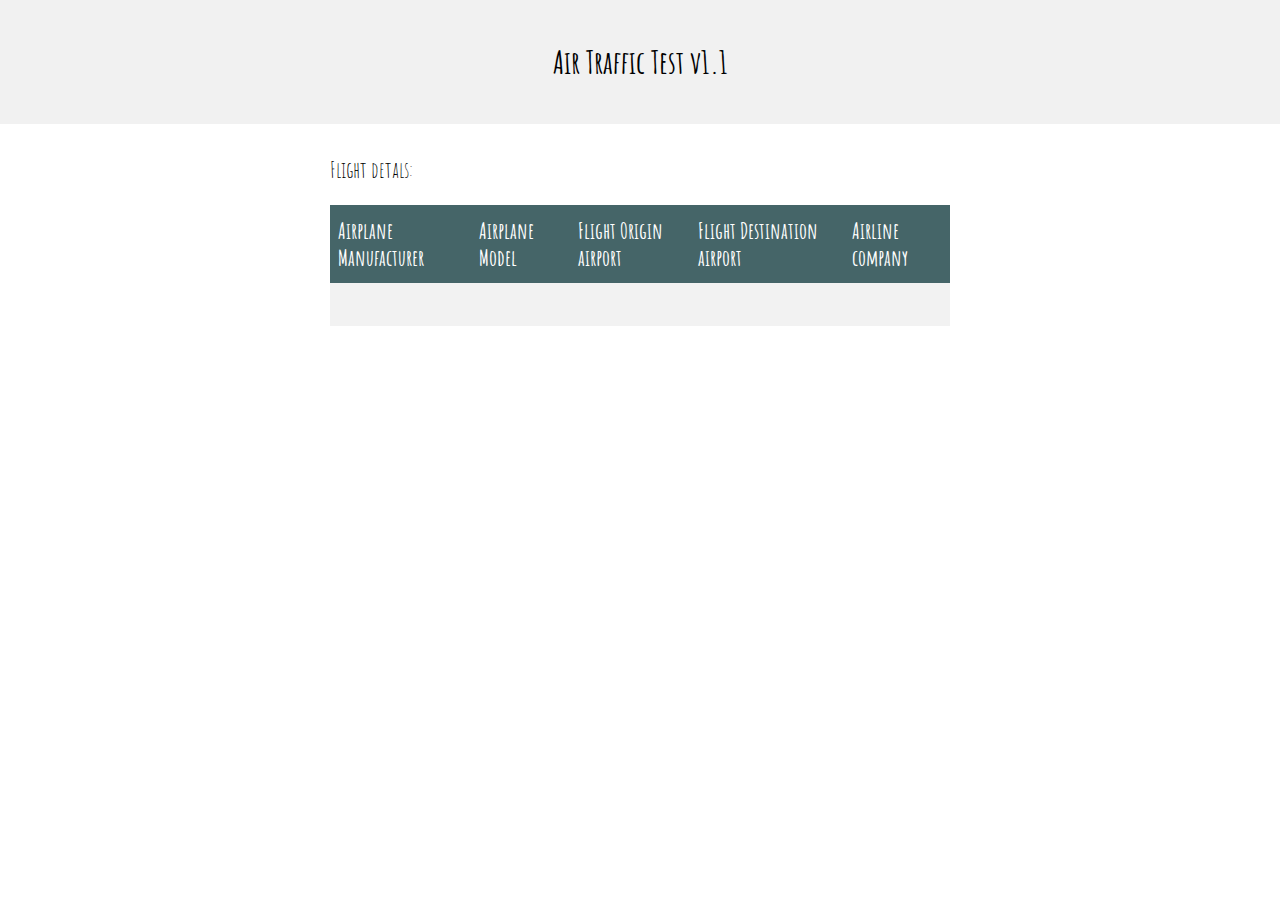
<file: flight_details.html>
<!DOCTYPE html>
<html lang="en">
<head>
<title>Air Traffic Test v1.1</title>
<meta charset="utf-8">
<meta name="viewport" content="width=device-width, initial-scale=1">

<link href='https://fonts.googleapis.com/css?family=Amatic SC' rel='stylesheet'>
<link rel="stylesheet" href="css/styles.css">

</head>

<body onload="flight_details()">

<div class="header">
  <h1>Air Traffic Test v1.1</h1>
</div>

<div class="row">
  <div class="column side">
  </div>
  <div class="column middle">
    
	<p>Flight detals:</p>
	
        <table id="aircrafts_table">            
            <tr>
                <th>Airplane Manufacturer</th>
                <th>Airplane Model</th>
                <th>Flight Origin airport</th>
                <th>Flight Destination airport</th>
                <th>Airline company</th>
            </tr>
            <tr>
                <td><label id="manufacturer"></label></td>
                <td><label id="model"></label></td>
                <td><label id="origin"></label></td>
                <td><label id="destination"></label></td>
                <td><img id="company_logo"></td>
            </tr>
        </table>

  </div>
  <div class="column side">
  </div>
</div>
  
<script>

    function flight_details()
    {
        var items = window.location.search.substr(0).split("&");
     
        // Mdl & Man & From & To

        items[0] = items[0].replace('?Mdl=','');
        items[1] = items[1].replace('Man=','');
        items[2] = items[2].replace('From=','');
        items[3] = items[3].replace('To=','');

        items[0] = decodeURI(items[0]);
        items[1] = decodeURI(items[1]);
        items[2] = decodeURI(items[2]);
        items[3] = decodeURI(items[3]);

        document.getElementById("manufacturer").innerHTML = items[1];
        document.getElementById("model").innerHTML = items[0];
        document.getElementById("origin").innerHTML = items[2];
        document.getElementById("destination").innerHTML = items[3];
        document.getElementById("company_logo").src = "//logo.clearbit.com/" + items[1] + ".com";
        
    }

</script>

</body>
</html>
</file>
<file: css/styles.css>
* {
    box-sizing: border-box;
}

body {
  margin: 0;
  font-family: 'Amatic SC';
}

/* Style the header */
.header {
    background-color: #f1f1f1;
    padding: 20px;
    text-align: center;
}

/* Create three unequal columns that floats next to each other */
.column {
    float: left;
    padding: 10px;
}

/* Left and right column */
.column.side {
    width: 25%;
}

/* Middle column */
.column.middle {
    width: 50%;
    font-size: 22px;
}

/* Clear floats after the columns */
.row:after {
    content: "";
    display: table;
    clear: both;
}

/* Responsive layout - makes the three columns stack on top of each other instead of next to each other */
@media screen and (max-width: 600px) {
    .column.side, .column.middle {
        width: 100%;
    }
}

.button {
    background-color: #4CAF50; /* Green */
    border: none;
    color: white;
    padding: 16px 32px;
    text-align: center;
    display: inline-block;
    font-family: 'Amatic SC';
    font-size: 22px;
    margin: 4px 2px;
    -webkit-transition-duration: 0.4s; /* Safari */
    transition-duration: 0.4s;
    cursor: pointer;
}

.red_button {
    background-color: white; 
    color: black; 
    border: 2px solid #f44336;
}

.red_button:hover {
    background-color: #f44336;
    color: white;
}

#aircrafts_table {
    font-family: 'Amatic SC';
    border-collapse: collapse;
    width: 100%;
}

#aircrafts_table td, #aircrafts_table th {
    padding: 8px;
}

#aircrafts_table tr:nth-child(even){background-color: #f2f2f2;}

#aircrafts_table tr:hover {background-color: #ddd;}

#aircrafts_table th {
    padding-top: 12px;
    padding-bottom: 12px;
    text-align: left;
    background-color: rgb(69, 101, 104);
    color: white;
}
</file>
